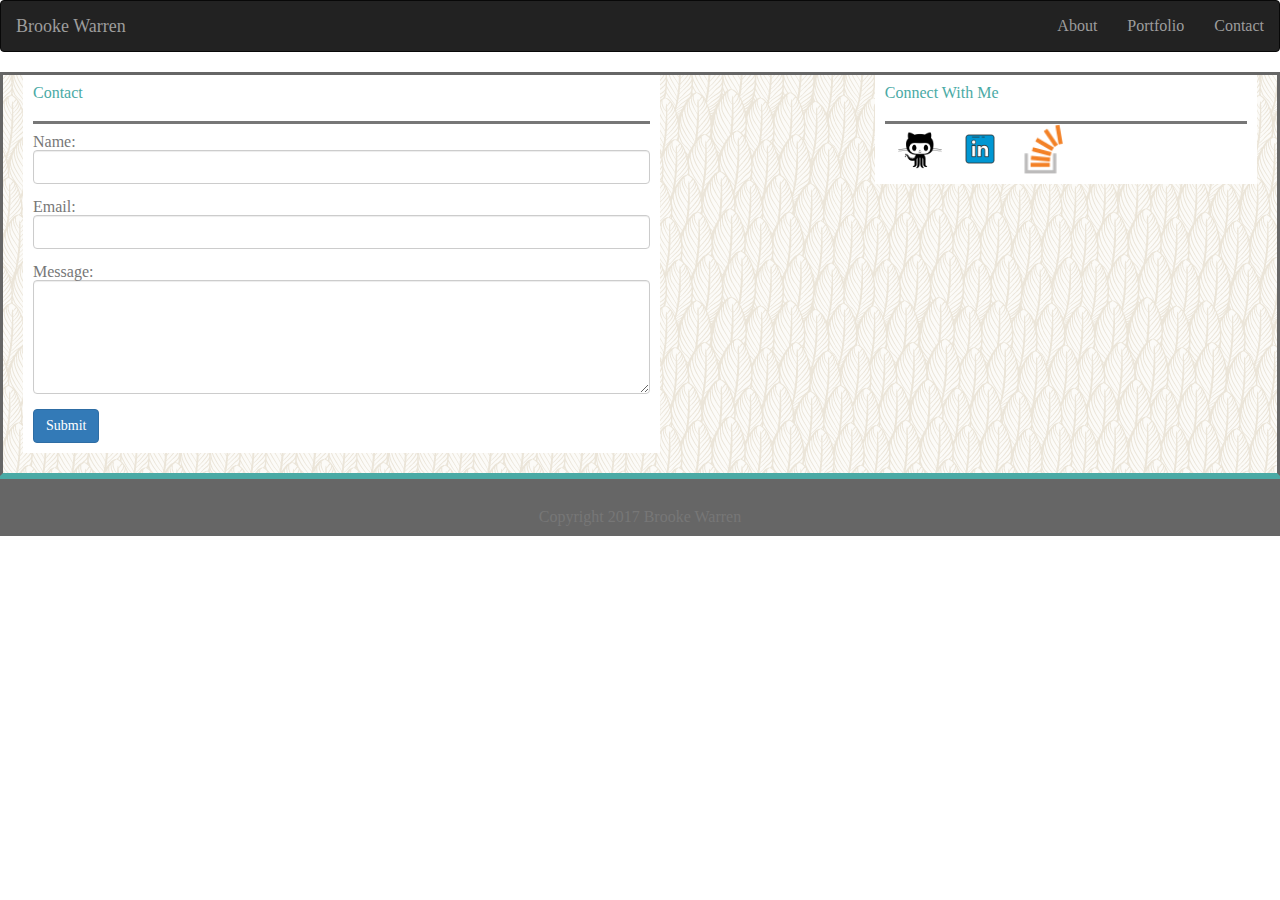
<file: contact.html/contact.html>
<!DOCTYPE html>
<html>
<head>
	<title>Basic-Portfolio: Bootstrap</title>
	<meta name="viewport" content="width=device-width, initial-scale=1">
	<link rel="stylesheet" href="https://maxcdn.bootstrapcdn.com/bootstrap/3.3.7/css/bootstrap.min.css">
	<script src="https://ajax.googleapis.com/ajax/libs/jquery/3.2.1/jquery.min.js"></script>
	<script src="https://maxcdn.bootstrapcdn.com/bootstrap/3.3.7/js/bootstrap.min.js"></script>
	<link rel="stylesheet" type="text/css" href="../assets/css/style.css">
	<link rel="stylesheet" type="text/css" href="../assets/css/reset.css">
</head>

<body>
	<nav class="navbar navbar-inverse bg-primary navbar-default">
		<div class="container-fluid">
			<div class="navbar-header">
				<a class="navbar-brand" href="#">Brooke Warren</a>
			</div>
			<ul class="nav navbar-nav navbar-right">
				<li><a href="../index.html/index.html">About</a></li>
				<li><a href="../portfolio.html/portfolio.html">Portfolio</a></li>
				<li><a href="../contact.html/contact.html">Contact</a></li>
			</ul>
		</div>
	</nav>
<div class="container-fluid background">
		<div class="row">
			<div class="col-xs-6" id="contactBox">
				<h2 id="contactHeader">Contact</h2>

				<form>
					<div class="form-group">
						<label for="formGroupExampleInput">Name:</label>
						<input type="text" class="form-control" id="formGroupExampleInput" placeholder="">
					</div>
					<div class="form-group">
						<label for="formGroupExampleInput2">Email:</label>
						<input type="text" class="form-control" id="formGroupExampleInput2" placeholder="">
					</div>
					<div class="form-group">
						<label for="exampleTextarea">Message:</label>
						<textarea class="form-control" id="exampleTextarea" rows="5"></textarea>
					</div>
					<button type="submit" class="btn btn-primary">Submit</button>
				</form>
			</div>

			<div class="connectWithMe col-xs-6" >
				<h3 class="connectWithMeHeader">Connect With Me</h3>
				<div id="connectWithMeLinks">
					<a href="https://github.com/Duckiebee" target="_blank"><img class="linkImage" src="../assets/images/github.png" alt="github icon"/></a>
					<a href="https://www.linkedin.com/in/brooke-e-warren/" target="_blank">
						<img class="linkImage" src="../assets/images/linkedIn.png" alt="LinkIn">
					</a>
					<a href="https://stackexchange.com/users/11153896/brooke-warren" target="_blank">
						<img class="linkImage" src="../assets/images/stackoverflow.png" alt="Stackoverflow">
					</a>
				</div>
			</div>
		</div>
	</div>

<div class="container-fluid">
	<div class="row">
		<div class="footer col-xs-12">Copyright 2017 Brooke Warren</div>
	</div>
</div>

</body>

</html>
</file>
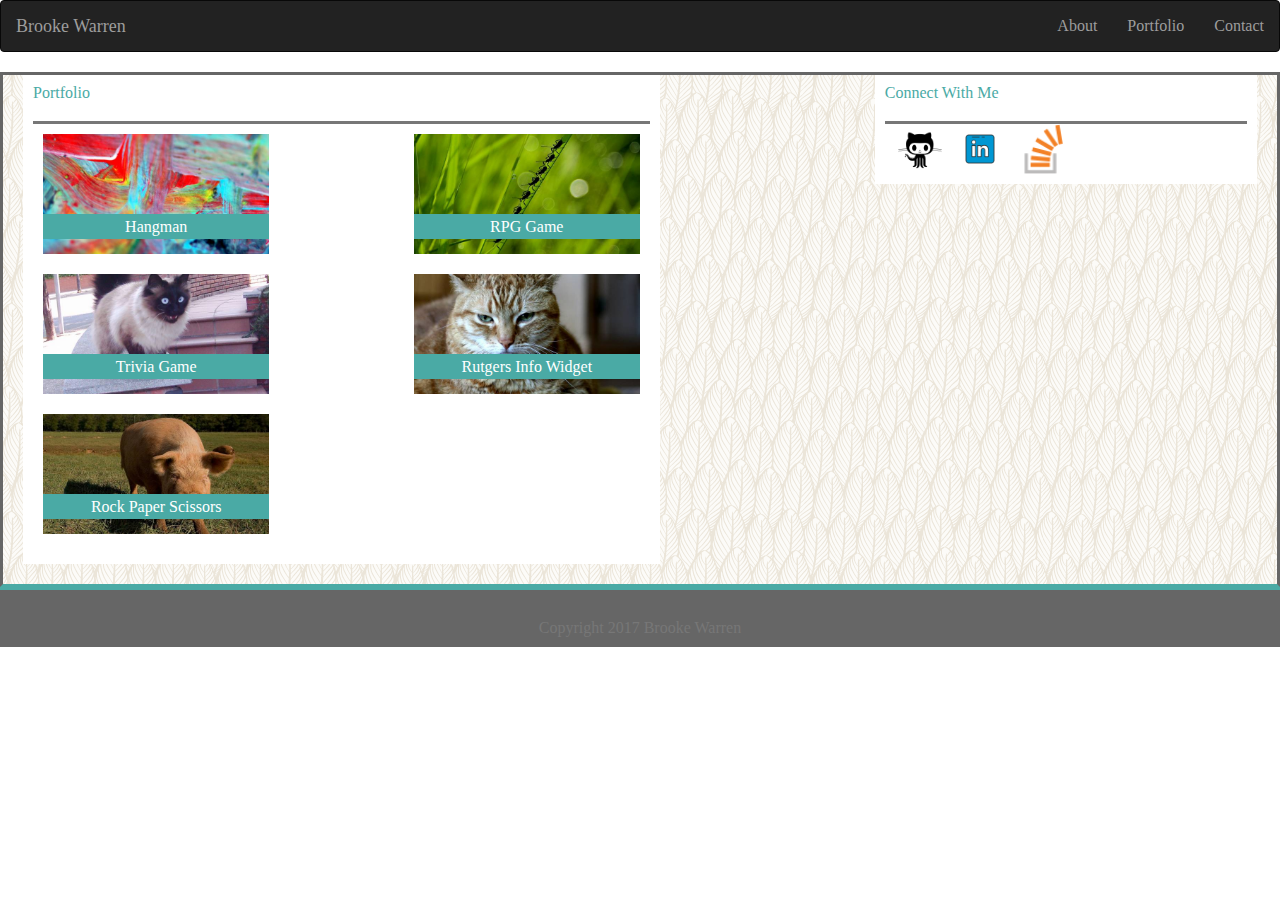
<file: portfolio.html/portfolio.html>
<!DOCTYPE html>
 <html>
 <head>
 	<title>Basic-Portfolio</title>
 	<meta name="viewport" content="width=device-width, initial-scale=1">
 	<link rel="stylesheet" href="https://maxcdn.bootstrapcdn.com/bootstrap/3.3.7/css/bootstrap.min.css">
 	<script src="https://ajax.googleapis.com/ajax/libs/jquery/3.2.1/jquery.min.js"></script>
 	<script src="https://maxcdn.bootstrapcdn.com/bootstrap/3.3.7/js/bootstrap.min.js"></script>
 	<link rel="stylesheet" type="text/css" href="../assets/css/style.css">
 	<link rel="stylesheet" type="text/css" href="../assets/css/reset.css">
 </head>

 <body>
 	<nav class="navbar navbar-inverse bg-primary navbar-default">
 		<div class="container-fluid">
 			<div class="navbar-header">
 				<a class="navbar-brand" href="#">Brooke Warren</a>
 			</div>
 			<ul class="nav navbar-nav navbar-right">
 				<li><a href="../index.html/index.html">About</a></li>
 				<li><a href="../portfolio.html/portfolio.html">Portfolio</a></li>
 				<li><a href="../contact.html/contact.html">Contact</a></li>
 			</ul>
 		</div>
 	</nav>


 	<div class="container-fluid background">
 		<div class="row">
 			<div class="col-xs-6" id="portfolioBox">

 				<h2 id="portfolioHeader">Portfolio</h2>
 				<div id="games">
 					<div class="row">
 						<div class="col-xs-6" id="hangman">
 							<h4 id="gameTag">Hangman</h4>
 							<a href=""></a>
 						</div>
 						<div class="col-xs-6" id="rpgGame">
 							<h4 id="gameTag">RPG Game</h4>
 							<a href=""></a>
 						</div>
 					</div>
 					<div class="row">
 						<div class="col-xs-6" id="triviaGame">
 							<h4 id="gameTag">Trivia Game</h4>
 							<a href=""></a>
 						</div>
 						<div class="col-xs-6" id="rutgersInfo">
 							<h4 id="gameTag">Rutgers Info Widget</h4>
 							<a href=""></a>
 						</div>
 					</div>
 					<div class="row">
 						<div class="col-xs-6" id="rockPaperScissors">
 							<h4 id="gameTag">Rock Paper Scissors</h4>
 							<a href=""></a>
 						</div>
 						<div class="col-xs-6"></div>
 					</div>
 				</div>
 			</div>


 			<div class="connectWithMe col-xs-6" > 				
 				<h3 class="connectWithMeHeader">Connect With Me</h3>
 				<div id="connectWithMeLinks">
 					<a href="https://github.com/Duckiebee" target="_blank"><img class="linkImage" src="../assets/images/github.png" alt="github icon"/></a>

 					<a href="https://www.linkedin.com/in/brooke-e-warren/" target="_blank">
 						<img class="linkImage" src="../assets/images/linkedIn.png" alt="LinkIn">
 					</a>
 					<a href="https://stackexchange.com/users/11153896/brooke-warren" target="_blank">
 						<img class="linkImage" src="../assets/images/stackoverflow.png" alt="Stackoverflow">
 					</a>
 				</div>
 			</div>
 		</div>
 	</div>



 	<div class="container-fluid">
 		<div class="row">
 			<div class="footer col-xs-12">Copyright 2017 Brooke Warren</div>
 		</div>
 	</div>
 </body>

 </html>
</file>
<file: assets/css/style.css>
body {
	padding: 0px 15px 0px 15px;
}

h1, h2, h3 {
	font-family: 'Georgia', Times, Times New Roman, serif;
}

p {
	line-height: 25px;
}


#header {
	background-color: #FFFFFF;
}

.connectWithMe {
	color: #4aaaa5;
	background-color: #FFFFFF;
	width: 30%;
	float: right;
	padding: 10px;
	margin-right: 20px;
}

.connectWithMeHeader {
	border-bottom: solid #777777;
	padding-bottom: 20px;
}

h1, h2, a  {
	color: #4aaaa5;
}

#aboutMeHeader, #contactHeader, #portfolioHeader {
	border-bottom: solid #777777;
	padding-bottom: 20px;
	margin-bottom: 10px;
}


#aboutMeBox, #contactBox, #portfolioBox {
	background-color: #FFFFFF;
	color: #777777;
	margin-bottom: 20px;
	float: left;
	padding: 10px;
	margin-left: 20px;
}

.footer {
	background-color: #666666;
	color:#777777;
	border-top: solid #4aaaa5;
    text-align: center;
	height: 60px;
	margin: auto;
    padding-top: 30px;

}

.portfolioLink {
	border-right: solid #777777;
	border-left: solid #777777;
	padding-left: 5px;
	padding-right: 5px;
}

.bioImage {
	height: 150px;
}

.background {
	background-image: url("../images/featherBackground.png");
	border: solid #666666;
	border-bottom: solid #4aaaa5;
}

.connectWithMeLinks {
	width: 100%;
}

.gamesPic {
	float: left;
	padding: 10px;
	margin: 20px;
	position: relative;
}

#gameTag {
	background-color: #4aaaa5;
	color: #FFFFFF;
	height: 20px;
	margin: 0 auto;
	margin-top: 80px;
	text-align: center; 
	padding-top: 5px;
	padding-bottom: 20px;
	width: 100%;
	position: absolute;
}

#hangman, #triviaGame, #rockPaperScissors {
	position:relative;
	height: 120px;
	margin-left: 25px;
	margin-bottom: 20px;
	width: 35%;
	float: left;
	padding: 0px;
} 

#rpgGame, #rutgersInfo {
	position:relative;
	z-index: 2;
	height: 120px;
	margin-right: 25px;
	margin-bottom: 20px;
	width: 35%;
	float: right;
	padding: 0px;
}

#hangman {
	background-image: url("../images/abstract.jpg");
	background-size: 100%;
	background-repeat: no-repeat;
	background-position: center;
}

#triviaGame {
	background-image: url("../images/CAT2.jpg");
	background-size: 100%;
	background-repeat: no-repeat;
	background-position: center;
}

#rockPaperScissors {
	background-image: url("../images/Pig.jpg");
	background-size: 100%;
	background-repeat: no-repeat;
	background-position: center;
}

#rpgGame {
	background-image: url("../images/ants.jpg");
	background-size: 100%;
	background-repeat: no-repeat;
	background-position: center;
}

#rutgersInfo {
	background-image: url("../images/cats-q-c-640-480-3.jpg");
	background-size: 100%;
	background-repeat: no-repeat;
	background-position: center;
}

#games {
margin: 0 auto;
}


.linkImage {
    position: relative;
    float: left;
    width: 50px 100%;
    height: 50px;
    margin-left: 10px;
}


@media screen and (max-width: 980px) and (min-width: 769px) {
	.bioImage {
		width:100%;
		height:350px;
	}
	#aboutMeBox, #contactBox {
		width: 50%;		
	}
	#portfolioBox {
		width: 30%;
	}

	#hangman, #triviaGame, #rockPaperScissors, #rpgGame, #rutgersInfo {
		width: 70%;
		float: none;
		margin: auto;
		margin-top: 20px;
		margin-bottom: 20px;
	}
	
	#gameTag {
		margin-top: 80px;
	}

	#portfolioBox{
	 	margin-left: 95px;
	 }

	.connectWithMe{
		margin-right: 95px;
	}
}

@media screen and (max-width: 768px) and (min-width: 641px) {
	#aboutMeBox, #contactBox, #portfolioBox, .connectWithMe {
		width: 94%;
	}

	.nav>li {
		display: inline;
	}

	.nav>li>a {
		display: inline-block;
	}

}

@media screen and (max-width: 641px) {
	.background {
		margin-top: 60px;
	}

	.navbar-links {
		text-align: center;
	}

	.nav>li {
		display: inline;
	}

	.nav>li>a {
		display: inline-block;
	}

	.pageLinks {
		float: right;
	}

	.portfolioLink {
		margin-left: 70px;
		margin-right: 70px;
		padding-left: 70px;
		padding-right: 70px;
	}
	.bioImage {
		width:100%;
		height:400px;
	}
	#aboutMeBox, #contactBox, #portfolioBox, .connectWithMe {
		width: 94%;
	}
	
	#header {
		margin: 0px;
		position: static;
	}

	#gameTag {
		margin-top: 150px;
		padding-top: 10px;
		padding-bottom: 30px;
	}

	#hangman, #triviaGame, #rockPaperScissors, #rpgGame, #rutgersInfo {
		width: 70%;
		height: 200px;
		float: none;
		margin: auto;
		margin-top: 20px;
		margin-bottom: 20px;
	}
}
</file>
